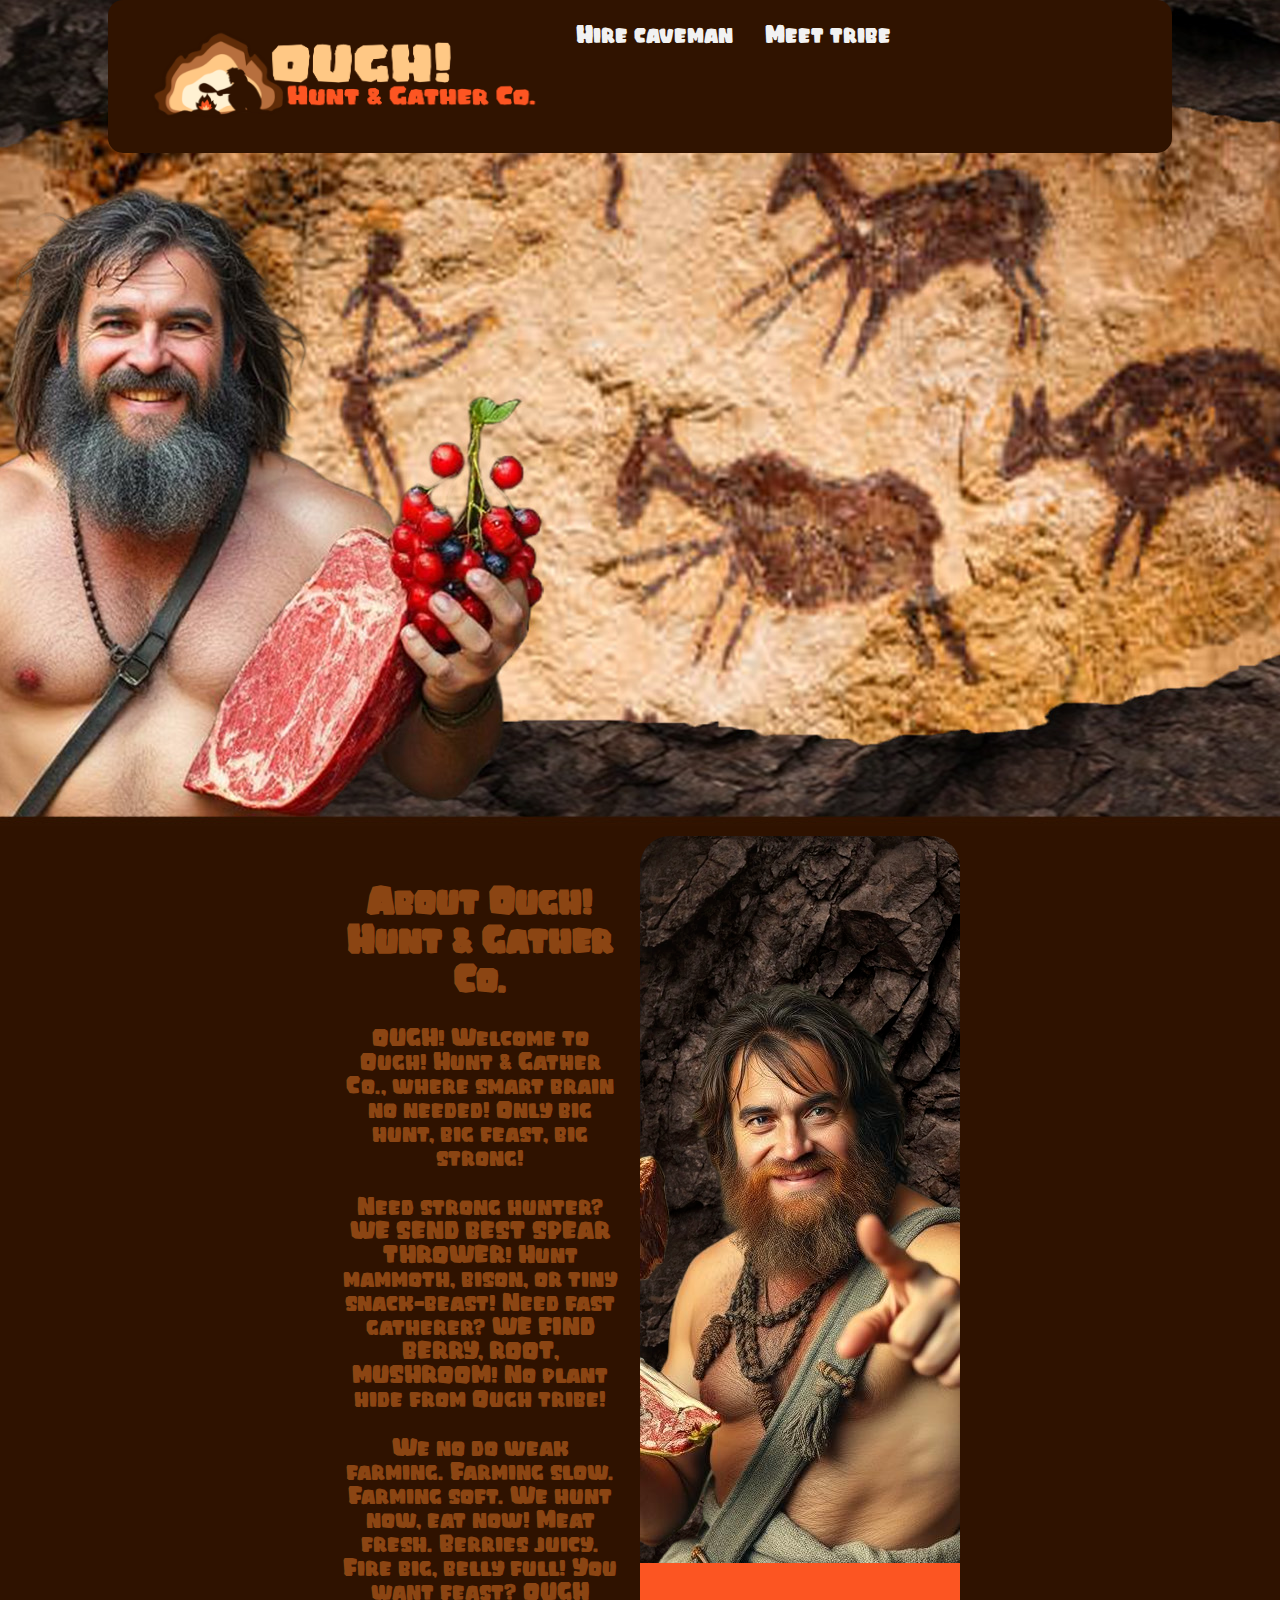
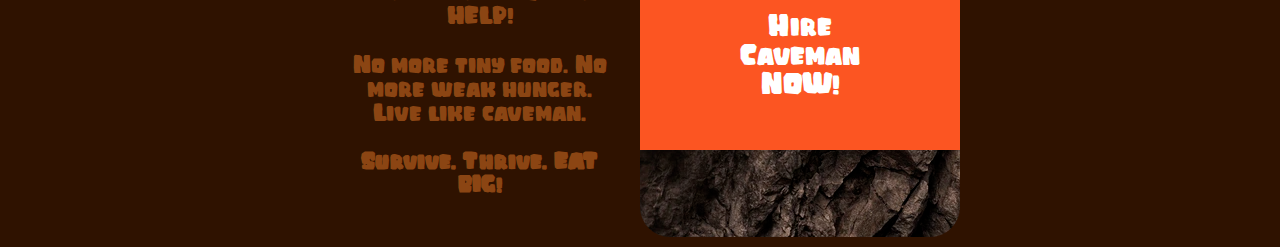
<file: Index.html>
<!DOCTYPE html>
<html>
<head>
<title>Ough! Hunt and Gather Co.</title>
<link rel="stylesheet" href="Cave.css">
</head>
<body>

<div class="CaveCeiling">
  <a href="Index.html"><img src=".\Images\CavemanLogoExpand.png"></img></a>
  <a href="HireMan.html">Hire caveman</a>
  <a href="MeetTribe.html">Meet tribe</a>
</div>

<div class="Banner">
  <img src=".\Images\HappyCaveman.jpg"></img>
</div>

<div class="container">
  <div class="box">
    <h1>About Ough! Hunt & Gather Co.</h1>
    <p>OUGH! Welcome to Ough! Hunt & Gather Co., where smart brain no needed! Only big hunt, big feast, big strong!</p>
    <p>Need strong hunter? WE SEND BEST SPEAR THROWER! Hunt mammoth, bison, or tiny snack-beast! Need fast gatherer? WE FIND BERRY, ROOT, MUSHROOM! No plant hide from Ough tribe!</p>
    <p>We no do weak farming. Farming slow. Farming soft. We hunt now, eat now! Meat fresh. Berries juicy. Fire big, belly full! You want feast? OUGH HELP!</p>
    <p>No more tiny food. No more weak hunger. Live like caveman.<p>
    <h2>Survive. Thrive. EAT BIG!</h2>
  </div>
  <div class="buttonbox">
    <img src=".\Images\CavemanPoint.png"></img>
    <a href="HireMan.html" class="button">Hire Caveman NOW!</a>
  </div>
</div>
</body>
</html>
</file>
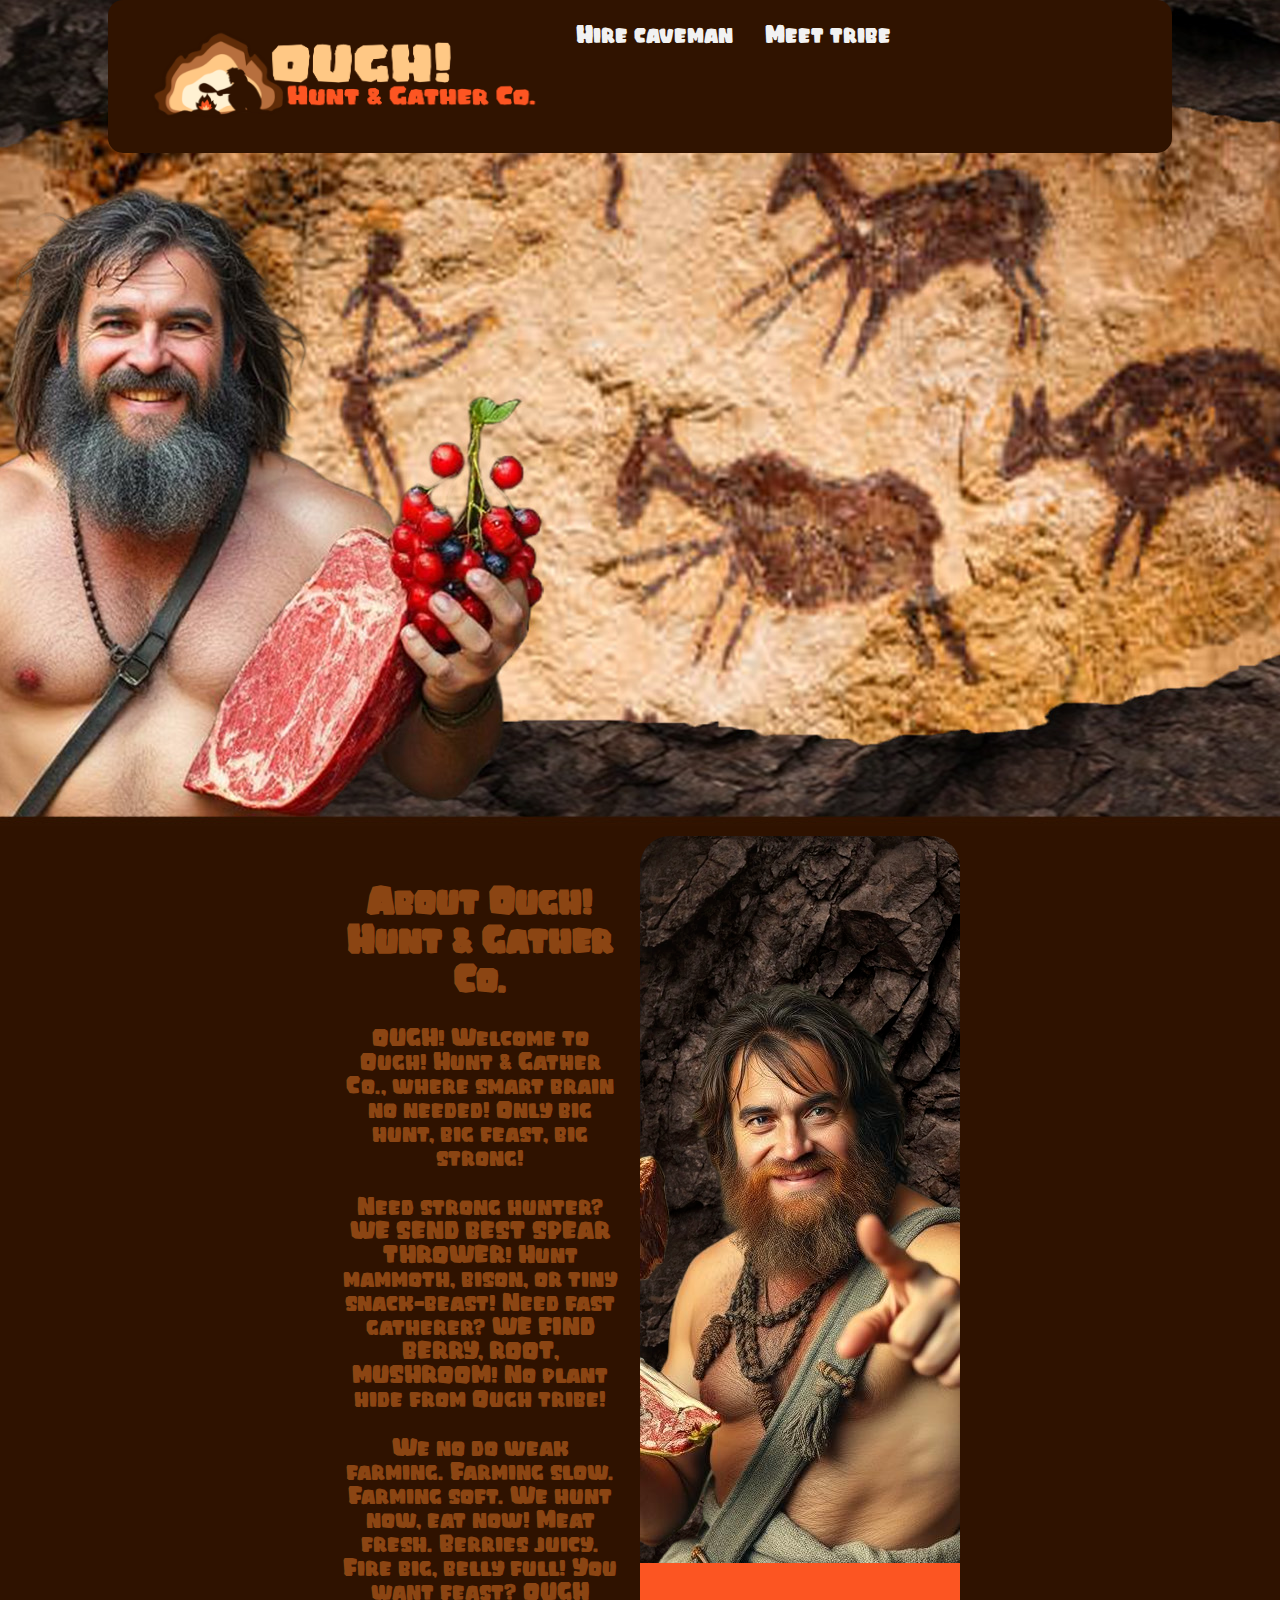
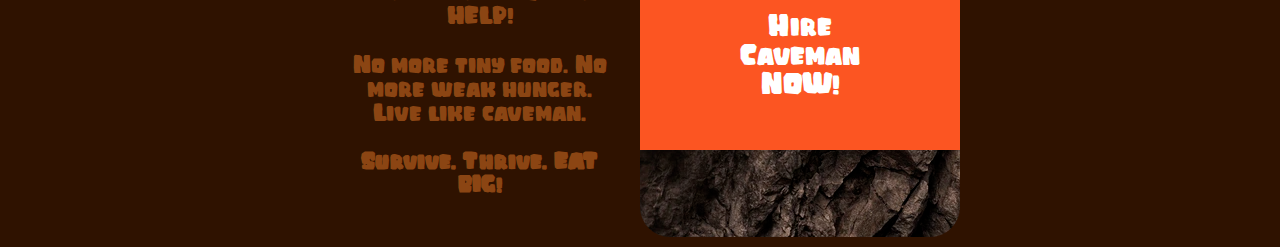
<file: HomeCave.html>
<!DOCTYPE html>
<html>
<head>
<title>Ough! Hunt and Gather Co.</title>
<link rel="stylesheet" href="Cave.css">
</head>
<body>

<div class="CaveCeiling">
  <a href="HomeCave.html"><img src=".\Images\CavemanLogoExpand.png"></img></a>
  <a href="HireMan.html">Hire caveman</a>
  <a href="MeetTribe.html">Meet tribe</a>
</div>

<div class="Banner">
  <img src=".\Images\HappyCaveman.jpg"></img>
</div>

<div class="container">
  <div class="box">
    <h1>About Ough! Hunt & Gather Co.</h1>
    <p>OUGH! Welcome to Ough! Hunt & Gather Co., where smart brain no needed! Only big hunt, big feast, big strong!</p>
    <p>Need strong hunter? WE SEND BEST SPEAR THROWER! Hunt mammoth, bison, or tiny snack-beast! Need fast gatherer? WE FIND BERRY, ROOT, MUSHROOM! No plant hide from Ough tribe!</p>
    <p>We no do weak farming. Farming slow. Farming soft. We hunt now, eat now! Meat fresh. Berries juicy. Fire big, belly full! You want feast? OUGH HELP!</p>
    <p>No more tiny food. No more weak hunger. Live like caveman.<p>
    <h2>Survive. Thrive. EAT BIG!</h2>
  </div>
  <div class="buttonbox">
    <img src=".\Images\CavemanPoint.png"></img>
    <a href="HireMan.html" class="button">Hire Caveman NOW!</a>
  </div>
</div>
</body>
</html>
</file>
<file: Cave.css>
body {
  background-color: #2f1200;
  font-family: 'CavemanFont', sans-serif;
  color: #8B4513;
  margin: 0;
  padding: 0;
}
h1 {
  color: #8B4513;
  font-size: 40px;
  text-align: center;
}
p {
  color: #8B4513;
  font-size: 25px;
  text-align: center;
}
a {
  color: #8B4513;
  font-size: 25px;
  text-align: center;
}
.CaveCeiling {
  display: block;
  background-color: #301300;
  overflow: hidden;
  position: fixed;
  top: 0;
  left: 50%;
  transform: translateX(-50%);
  width: 80%;
  max-width: 1500px;
  padding: 10px 20px;
  text-align: center;
  z-index: 1000;
  border-radius: 15px;
}
.CaveCeiling img {
	height: 100px;
	width: 400px;
}
.CaveCeiling a:not(:has(img)):hover {
  background-image: url('./Images/Burning-Charcoal.jpg');
}
.CaveCeiling a {
  float: left;
  color: #f2f2f2;
  text-align: center;
  padding: 14px 16px;
  text-decoration: none;
  font-size: 25px;
}
.CaveCeiling a img:hover {
  background-color: #301300;
}

.CaveCeiling a.active {
  background-image: url('./Images/Fire.jpg');
  color: white;
}
@font-face {
    font-family: 'CavemanFont';
    src: url('./Fonts/Caveman.ttf') format('truetype');
}
.container {
  margin: auto;
  width: 50%;
  padding: 10px;
  display: flex;
  justify-content: space-between;
}
.box {
    width: 60%;
    padding: 20px;
    text-align: center;
}
.buttonbox {
    width: 60%;
    padding: 20px;
    text-align: center;
    background-image: url('./Images/CaveWall.png');
    border-radius: 30px;
    overflow: hidden;
    display: flex;
    flex-direction: column;
    align-items: center;
    justify-content: center;
}
.Banner {
    display: flex;
    justify-content: center;
    align-items: center;
    width: 100%;
}

.button {
  background-color: #fc5522;
  border: none;
  color: white;
  padding: 50px 100%;
  text-align: center;
  text-decoration: none;
  display: inline-block;
  font-size: 30px;
  margin: -4px -2px;
  cursor: pointer;
  border-radius: 30px;
}
.button:hover {
    background-image: url('./Images/Burning-Charcoal.jpg');
}

.caveman-hire {
  text-align: center;
  color: #8B4513;
  padding: 30px;
}

.caveman-container {
  display: flex;
  justify-content: center;
  gap: 20px;
  flex-wrap: wrap;
}

.caveman-card {
  background-image: url('./Images/CaveWall.png');
  border-radius: 15px;
  padding: 20px;
  width: 250px;
  text-align: center;
  color: white;
}

.caveman-card img {
  width: 100%;
  border-radius: 10px;
}

.hire-btn {
  background-color: #fc5522;
  color: white;
  padding: 10px 20px;
  border: none;
  cursor: pointer;
  border-radius: 10px;
}

.hire-btn:hover {
  background-image: url('./Images/Burning-Charcoal.jpg');
}

.blank {
  margin: 40px, 40px;
}
.error-container {
  max-width: 600px;
  margin: auto;
  background-image: url('./Images/CaveWall.png');
  padding: 100px;
  align-items: center;
}

.error-container img {
  width: 100%;
  border-radius: 15px;
  margin-top: 15px;
}

.back-btn {
  background-color: #fc5522;
  color: white;
  padding: 10px 20px;
  border-radius: 10px;
  text-decoration: none;
  display: block;
  width: fit-content;
  margin: 20px auto;
  text-align: center;
}
.back-btn:hover {
  background-image: url('./Images/Burning-Charcoal.jpg');
}
.tribe-container {
  text-align: center;
  background: url('./Images/CaveWall.png');
  padding: 20px;
  padding-top: 150px;
  border-radius: 20px;
  width: 80%;
  margin: auto;
}

.tribe-member {
  background-color: rgba(48, 19, 0, 0.8);
  padding: 20px;
  margin: 15px auto;
  border-radius: 15px;
  width: 60%;
  color: #f4a460;
  font-size: 20px;
  display: flex;
  align-items: center;
  gap: 15px;
  text-align: left;
}

.tribe-member img {
  width: 100px;
  height: 100px;
  border-radius: 50%;
  border: 3px solid #8B4513;
}

.tribe-member h2, .tribe-member p {
  margin: 0;
}
table {
    width: 100%;
    padding: 40px;
    text-align: center;
    background-color: #2f1200;
    border-radius: 30px;
    overflow: hidden;
    display: flex;
    flex-direction: column;
    align-items: center;
    justify-content: center;
}
th {
  border: 1px solid #8B4513;
  text-align: left;
  padding: 8px;
  font-size: 20px;
}
td {
  border: 1px solid #8B4513;
  text-align: left;
  padding: 8px;
  font-size: 20px;
}
tr {
  background-color: #2f1200;
}
.list {
    width: 100%;
    padding: 40px;
    text-align: center;
    background-image: url('./Images/CaveWall.png');
    border-radius: 30px;
    overflow: hidden;
    display: flex;
    flex-direction: column;
    align-items: center;
    justify-content: center;
	font-size: 30px;
}
</file>
